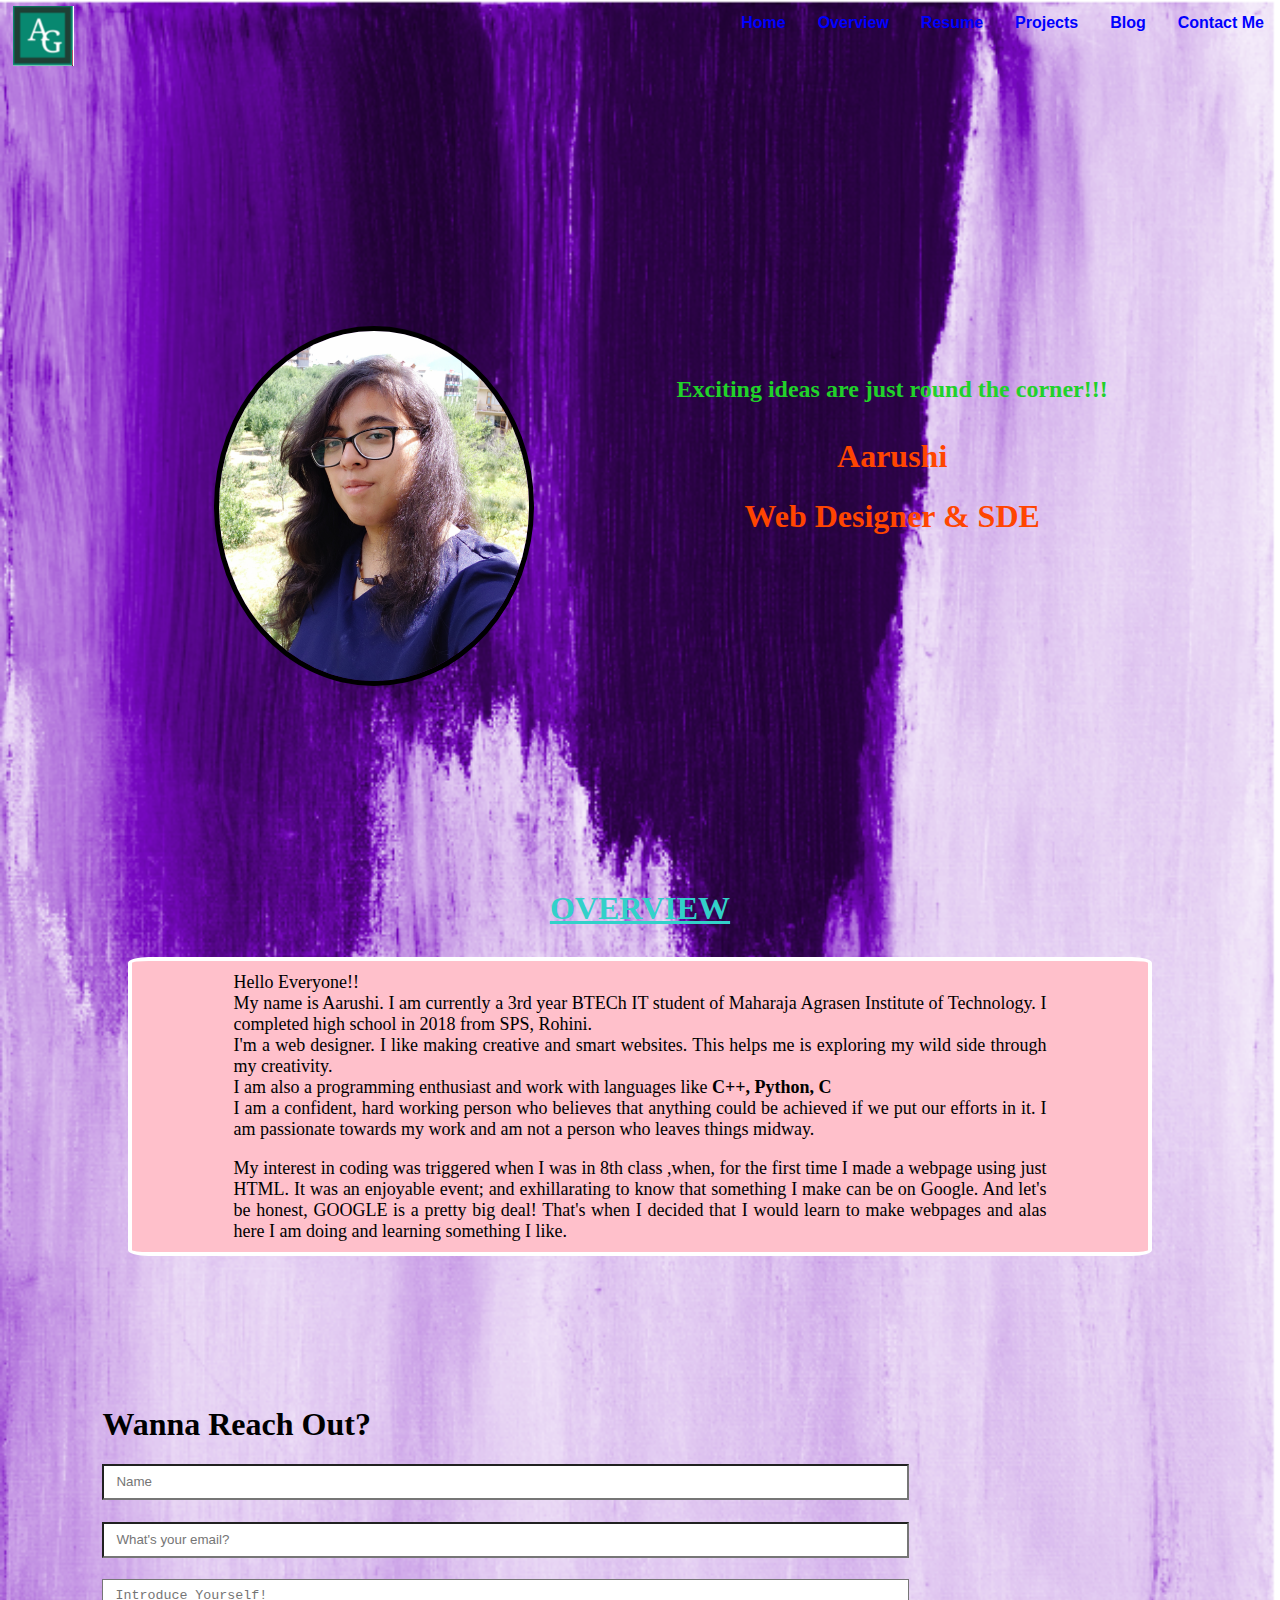
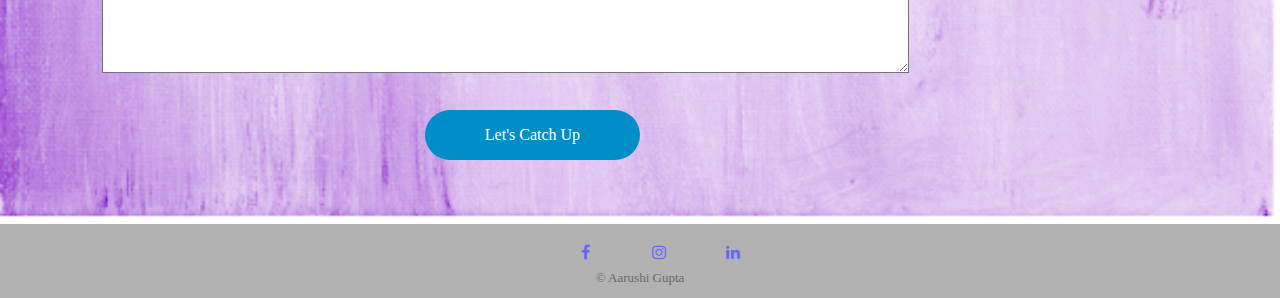
<file: index.html>
<!DOCTYPE html>
<html lang="en">
    <head>
        <title>Aarushi's Portfolio</title>
        <meta charset="UTF-8">
        <meta name="viewport" content="width=device-width, intial-scale=1.0">
        <link rel="stylesheet" href="style.css">
        <link rel="stylesheet" href="https://cdnjs.cloudflare.com/ajax/libs/font-awesome/4.7.0/css/font-awesome.min.css">
    </head>
    <body>
        <div class="navbar">
            <div class="logo">
                <p><img src="images/logo1.PNG" alt="logo_pic"></p>
            </div>
            <div class="links">
                <ul class="nav-links">
                    <li><a href="#contact"><strong>Contact Me</strong></a></li>
                    <li><a href="blog.html"><strong>Blog</strong></a></li>
                    <li><a href="projects.html"><strong>Projects</strong></a></li>
                    <li><a href="resume.html"><strong>Resume</strong></a></li>
                    <li><a href="#about"><strong>Overview</strong></a></li>
                    <li><a href="#home"><strong>Home</strong></a></li>
                </ul>
            </div>
        </div>
        <div id="home" class="home">
            <div class="img">
                <img src="images/pic15.PNG" alt="my_pic">
            </div>
            <div class="content">
                <h2>Exciting ideas are just round the corner!!!</h2>
                <h1>Aarushi</h1>
                <br>
                <h1>Web Designer & SDE</h1>
            </div>
        </div>
        <br>
        <br>
        <div id="about" class="about">
            <br>
            <br>
            <h1>OVERVIEW</h1>
            <div class=overview_content>
                <p>Hello Everyone!!</p>
                <p>My name is Aarushi. I am currently a 3rd year BTECh IT student of Maharaja Agrasen Institute of Technology. I completed high school in 2018 from SPS, Rohini.</p>
                <p>I'm a web designer. I like making creative and smart websites. This helps me is exploring my wild side through my creativity. </p>
                <p>I am also a programming enthusiast and work with languages like <strong>C++, Python, C</strong></p>
                <p>I am a confident, hard working person who believes that anything could be achieved if we put our efforts in it. I am passionate towards my work and am not a person who leaves things midway.</p>
                <br>
                <p>My interest in coding was triggered when I was in 8th class ,when, for the first time I made a webpage using just HTML. It was an enjoyable event; and exhillarating to know that something I make can be on Google. And let's be honest, GOOGLE is a pretty big deal! That's when I decided that I would learn to make webpages and alas here I am doing and learning something I like.  
                </p>
            </div>
            <br>
        </div>
        <div id="contact" class="contact">
            <h1>Wanna Reach Out?</h1>
            <form action="post">
                <input type="text" name="name" placeholder="Name" class="contact-inp">
                <input type="email" class="contact-inp" placeholder="What's your email?" required type="email">
                <textarea class="contact-inp" name="introduce" id="" rows="4" placeholder="Introduce Yourself!" required></textarea>
                <button class="form_bttn" type="submit">Let's Catch Up</button>
            </form>
        </div>
        <footer class="footer">
            <div class="icons">
                <a href="https://www.facebook.com/aarushi.gupta.338658/" target="_blank" class="fa fa-facebook"></a>    
                <a href="https://www.instagram.com/aaru_belle/?hl=en" target="_blank"class="fa fa-instagram"></a>    
                <a href="https://www.linkedin.com/in/aarushi-gupta-779a26185/" target="_blank" class="fa fa-linkedin"></a>
            </div>
            <div class="copyright">
                <p>&copy; Aarushi Gupta</p>
            </div>
        </footer>
    </body>
</html>
</file>
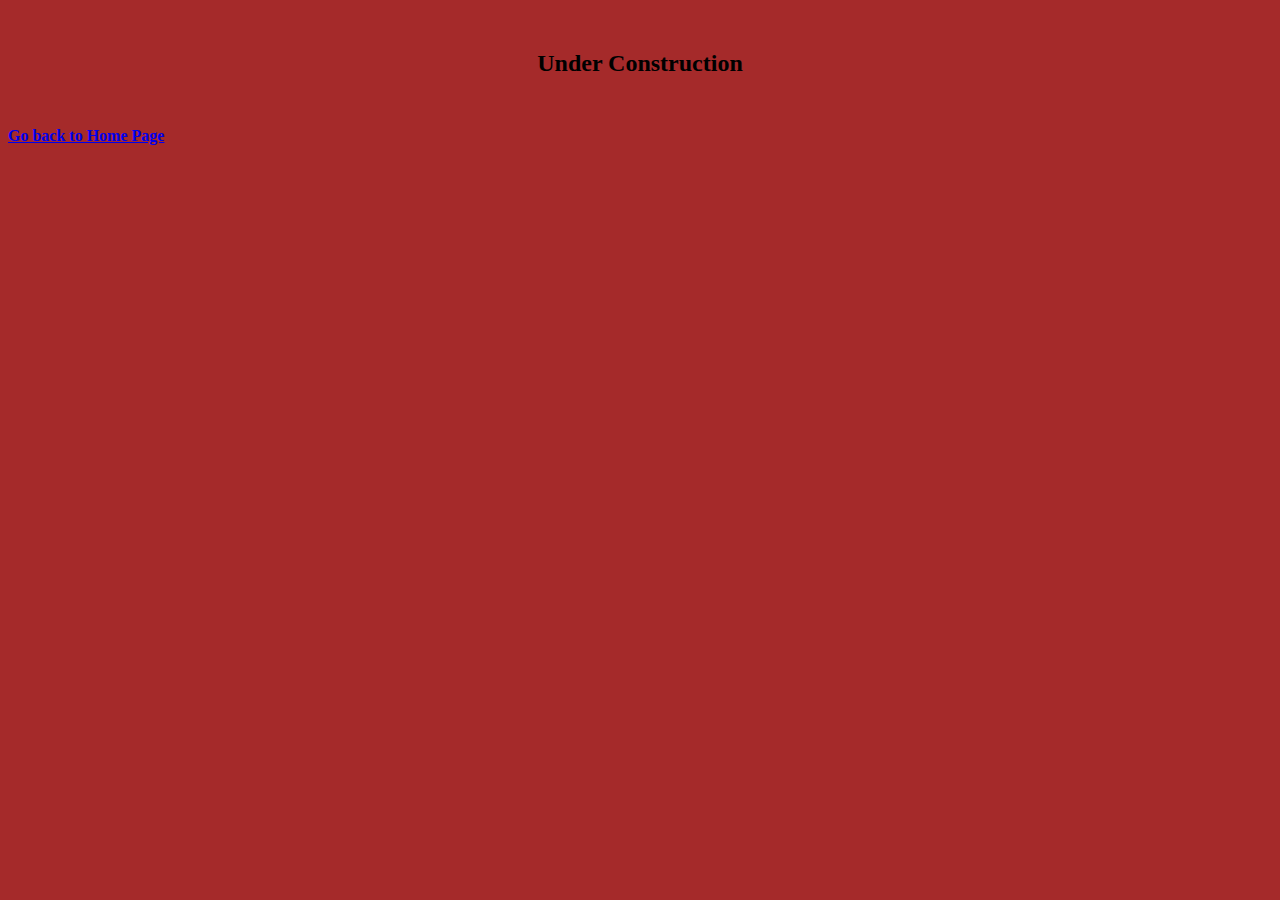
<file: blog.html>
<!DOCTYPE html>
<html>
<head>
    <title>my Resume</title>
    <style>
        body{background-color: brown; text-decoration: none;}
        h2{text-align: center; margin:50px;}
    </style>
</head>
<body>
    <h2>Under Construction</h2>
    <p><a href="index.html"><strong>Go back to Home Page</strong></a></p>
</body>
</html>
</file>
<file: style.css>
*{
    margin: 0;
    padding: 0;
    box-sizing: border-box;
    text-decoration: none;
}
body{
    background-image: url("images/bg01.PNG");
    height: 100%;
    background-repeat: no-repeat;
    background-size: cover;
    background-attachment: fixed;
}
.navbar{
    width: 100%;
    overflow: hidden;
    top: 0;
    color: rgba(156, 147, 147, 0.295) !important;
   
}
.links ul{
    list-style-type: none;
    margin: 0;
    padding: 0;
}
.logo{
    float: left;
    margin-left: 1%;
    margin-top: .5%;

}
.nav-links li{
    float: right;
}
.nav-links li a{
    display: block;
    color: blue;
    text-align: center;
    padding: 14px 16px;
    text-decoration: none;
    font-family: 'Lucida Sans', 'Lucida Sans Regular', 'Lucida Grande', 'Lucida Sans Unicode', Geneva, Verdana, sans-serif;
    
}
.nav-links li a:hover{
    transform: scale(1.25,1.25);
    border-radius: 15px;
    background-color: white;
    opacity: 0.7;
}
.home{
    clear: both;
    margin: 5%;
    margin-top: 20%;
    margin-bottom: 10%;
    border: 20%;
}
.img{
    float: left;
    width: 33%;
    border: 10%;
    margin-left: 150px;
    align-content: center;
}
.home img{
    display: inline-block;
    height: 360px;
    width: 320px;
    border-radius: 50%;
    border: 5px solid black;
    
}
.content{
    display: inline-block;
    text-align: center;
    border: 10%;
    width: 50%;
    color: orangered;
    font-family: Georgia, 'Times New Roman', Times, serif;
    padding-top: 50px;
    padding-left: 20px;
}
.content h1{
    margin-bottom: 5px;
}
.content h2{
    color: rgb(33, 209, 42);
    margin-bottom: 35px;
}
.about{
    
    margin: 150px 0;
}
.about h1{
    color: rgb(50, 209, 201);
    text-align: center;
    margin-bottom: 30px;
    text-decoration: underline;
}
.overview_content{
    border: 4px solid white;
    display: inline-block;
    margin: 0 10%;
    background-color: pink;
    border-radius: 2%;
}
.about p:first-child{
    margin-top: 1%;
}
.about p{
    margin-left: 10%;
    margin-right: 10%;
    font-size: large;
    text-align: justify;
    font-family: cursive;
    color: black;
}    
.about p:last-child{
    margin-bottom: 1%;
}
.contact{
    margin: 5% 8%;
}
.contact-inp{
    display: block;
    padding: .375rem .75rem;
    line-height: 1.5;
    color: #495057;
    background-color: #fff;
    margin: 2% 0;
    width: 75%;
}
.form_bttn{
    background-color: #008dc8;
    border: none;
    color: #fff;
    text-align: center;
    border-radius: 50px;
    padding: 5px 15px;
    margin: 0 30%;
    margin-top: 15px;
    height: 50px;
    width: 20%;
    font-family: Georgia, 'Times New Roman', Times, serif;
    font-size: medium;
}
.footer{
    width: 100%;
    overflow: hidden;
    bottom: 0;
    background-color: gray;
    opacity: 0.6;
}
.icons{
    margin-left:  43%;
    margin-top: 10px;
}
.fa {  
    padding: 10px;  
    text-align: center;  
    margin: 0 10px;  
    font-size: 30px;  
    width: 50px;  
    display: inline-block;
}  
.fa:hover{
    background-color: black;
    color: white;
}
.copyright p{
    text-align: center;
    font-size: small;
    font-family: cursive;
    margin-bottom: 1%;
}

@media screen and (max-width: 992px){
    .img{
        width: 100%;
    }
    .home img, .content{
        display: block;
        clear: both;
    }
    .content{
        width: 80%;
        margin: auto;
        text-align: center;
        padding-top: 70px;
    }
    .content h2{
        color: darkred;
    }
    .about{
        margin-top: 50px;
    }
    .form_bttn{
        width: 40%;
    }
    .icons{
        margin: 0 33%;
        margin-top: 10px;
    }
}
</file>
